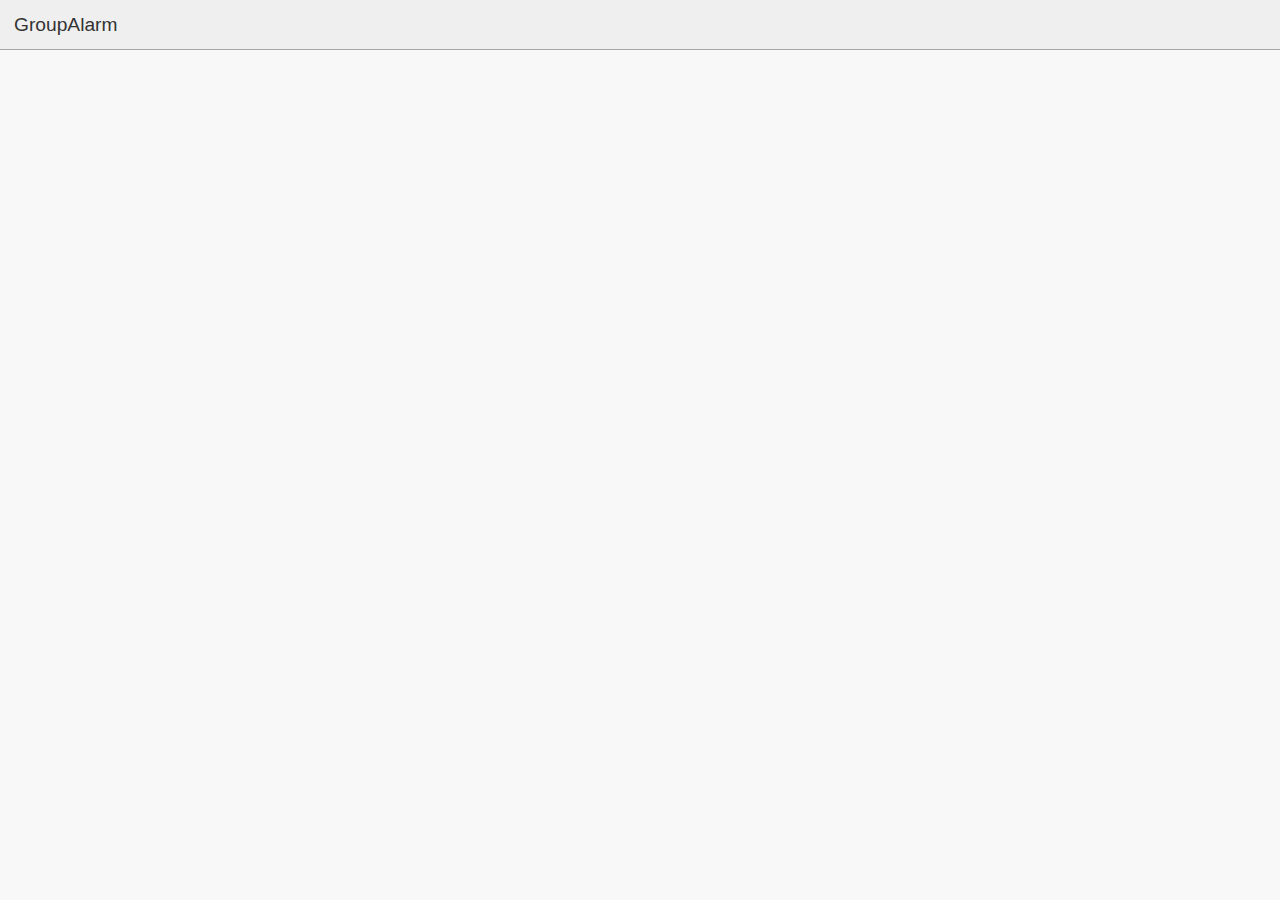
<file: SetAlarm_files/assets/index.html>
<!doctype html><html class="no-js"><head><meta charset="utf-8"><meta name="description" content=""><meta name="viewport" content="width=device-width,initial-scale=1.0,user-scalable=no"><!-- Place favicon.ico and apple-touch-icon.png in the root directory --><link rel="stylesheet" href="styles/5afdf152.vendor.css"><link rel="stylesheet" href="styles/b0c507e4.main.css"><body ng-app="groupAlarmApp"><div ng-controller="TitleBarCtrl" class="titleBar"><h1 ng-click="login();">GroupAlarm</h1></div><div class="container" ng-view=""></div><div id="fb-root"></div><script src="scripts/30741d0f.vendor.js"></script><script src="https://cdn.firebase.com/js/client/1.0.6/firebase.js"></script><script src="https://cdn.firebase.com/libs/angularfire/0.7.1/angularfire.js"></script><script src="https://cdn.firebase.com/js/simple-login/1.3.0/firebase-simple-login.js"></script><script src="scripts/dd83ae2a.scripts.js"></script>
</file>
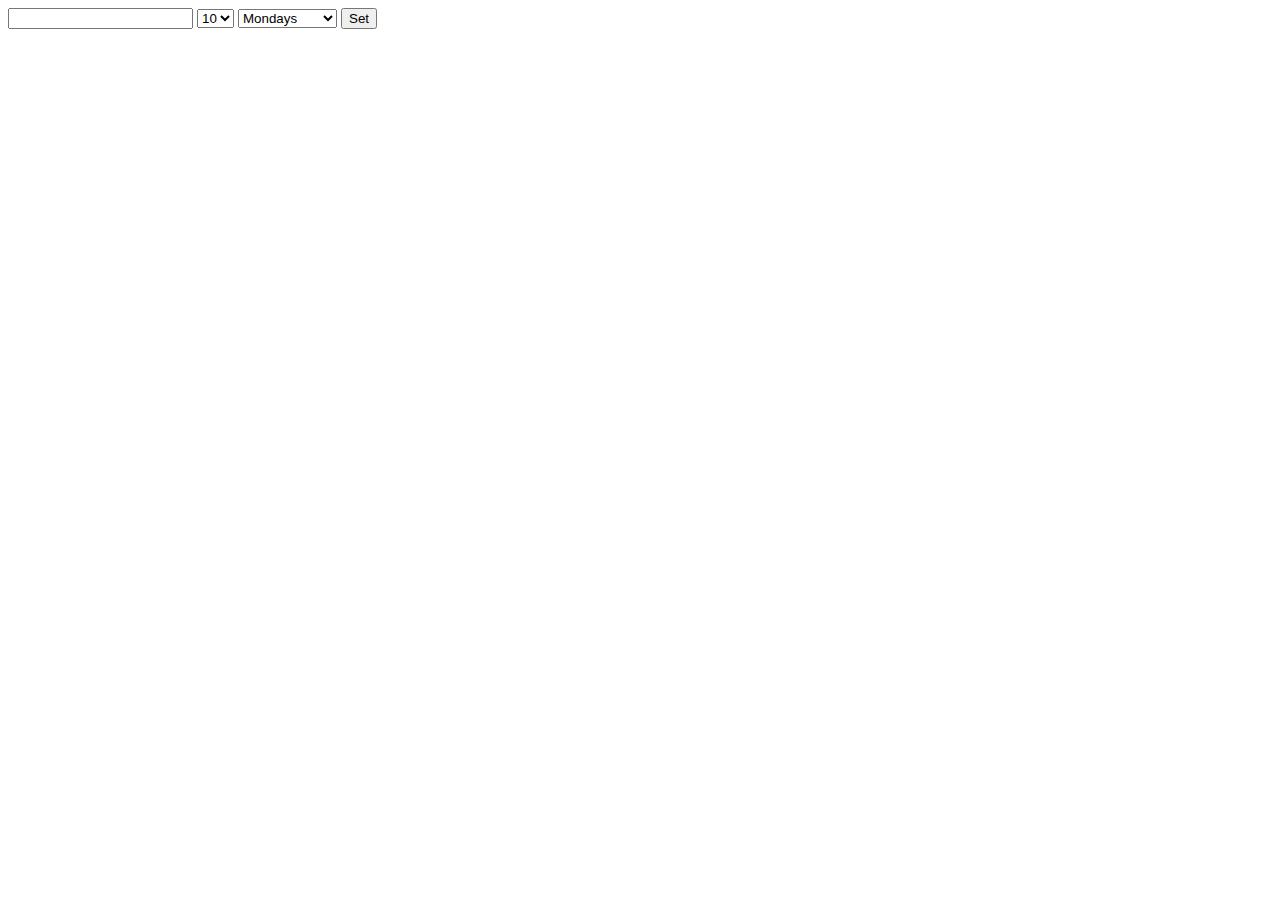
<file: SetAlarm_files/assets/www/index.html>
<html>
<head>
<script type="text/javascript" src="js/jquery-2.1.0.min.js"></script>
</head>
<style>

</style>
<script type="text/javascript">
$(document).ready(function() {

	$("#setbutton").click(function() {
		setAlarm($(this));
	});

});
  function setAlarm(e) {
		var $time = e.prev().prev().prev().val();
		var $offset = e.prev().prev().val();
		var $day = e.prev().val();
        Alarm.set($time, $day, $offset);
    }  
</script>
<body>
<div id="alarm_cont"> 
<!-- <span class="root_time" id="root_time">8:00 am</span> -->
<input type="text" class="root_time" id="root_time" />
<select class="offset" id="offset">
	<option>10</option>
	<option>15</option>
	<option>20</option>
	<option>30</option>
	<option>40</option>
	<option>45</option>
	<option>50</option>
	<option>55</option>
	<option>60</option>
</select>
<select class="day" id="day_picker">
	<option>Mondays</option>
	<option>Tuesdays</option>
	<option>Wednesdays</option>
	<option>Thursdays</option>
	<option>Fridays</option>
	<option>Saturday</option>
	<option>Sunday</option>
	<option>Weekdays</option>
</select>
<input type="button" id="setbutton" value="Set" />
</div>


</body>
</html>
</file>
<file: SetAlarm_files/assets/styles/5afdf152.vendor.css>
.rn-carousel-container{overflow:hidden;position:relative}.rn-carousel-slides{-webkit-transform:translate3d(0,0,0);-ms-transform:translate3d(0,0,0);transform:translate3d(0,0,0);position:relative;white-space:nowrap;overflow:visible;padding:0;margin:0}:root .rn-carousel-slides{-webkit-transform:translate(0,0);-ms-transform:translate(0,0);transform:translate(0,0);position:relative;white-space:nowrap;overflow:visible;padding:0;margin:0}.rn-carousel-slide{white-space:normal;vertical-align:top;display:inline-block;width:100%;height:100%;-webkit-backface-visibility:hidden;-ms-backface-visibility:hidden;backface-visibility:hidden}.rn-carousel-indicator{width:100%;text-align:center;height:20px;background-color:#000;background-color:rgba(0,0,0,.6);position:relative;bottom:0;cursor:pointer}.rn-carousel-indicator span{-webkit-transition:color .2s ease-out;transition:color .2s ease-out;padding:0 5px;color:#333}.rn-carousel-indicator span:before{content:"\25cf"}.rn-carousel-indicator .active{color:#fff}.rn-carousel-control{-webkit-transition:opacity .2s ease-out;transition:opacity .2s ease-out;font-size:30px;position:absolute;top:50%;margin-top:-35px;opacity:.75;cursor:pointer}.rn-carousel-control:hover{opacity:1}.rn-carousel-control.rn-carousel-control-prev{left:.5em}.rn-carousel-control.rn-carousel-control-prev:before{content:"<"}.rn-carousel-control.rn-carousel-control-next{right:.5em}.rn-carousel-control.rn-carousel-control-next:before{content:">"}
</file>
